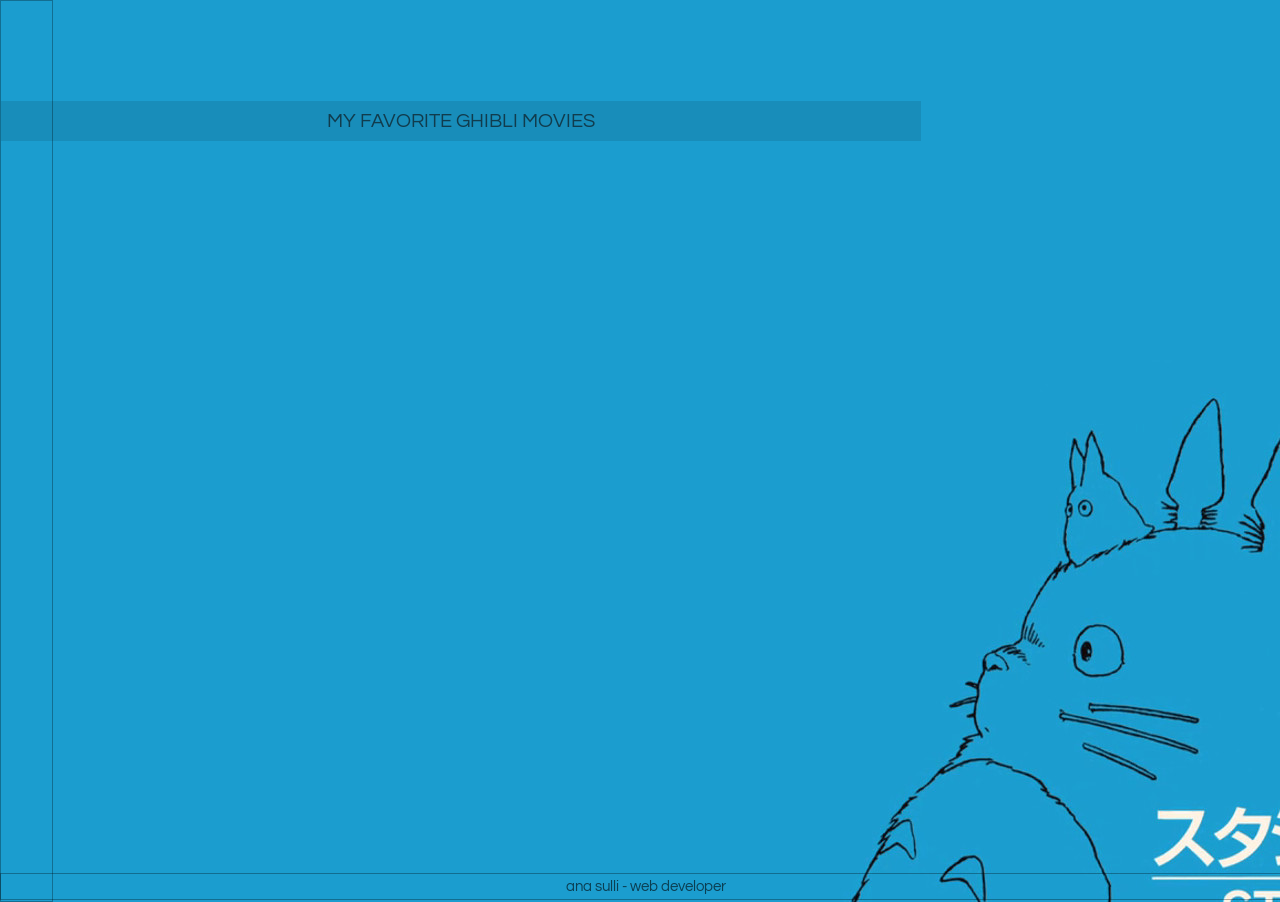
<file: exercicios/ana-sulli/projeto-casa/Ghibli/index.html>
<!DOCTYPE html>
<html lang="pt-br">

<head>
    <meta charset="UTF-8">
    <meta http-equiv="X-UA-Compatible" content="IE=edge">
    <meta name="viewport" content="width=device-width, initial-scale=1.0">
    <title>Ghibli movies</title>
    <script defer src="script.js"></script>
    <link rel="stylesheet" href="style.css">
</head>

<body>
    <header class="header-content">

        <h1>My favorite ghibli movies</h1>

    </header>
    <main id="demo">

    </main>

    <footer>
        Ana Sulli -
        Web Developer

    </footer>

</body>

</html>
</file>
<file: exercicios/ana-sulli/projeto-casa/Ghibli/style.css>
@import url('https://fonts.googleapis.com/css2?family=Questrial&display=swap');
@import url('https://fonts.googleapis.com/css2?family=Fasthand&display=swap');

body {

    background-color: black;
    background-image: url(/exercicios/ana-sulli/projeto-casa/Ghibli/img/444557\ \(1\).jpg);
}


.header-content {
   left: 0px;
    top: 0;
    width: 4%;
    height: 100%;
    background-color:transparent;
    text-align: center;
    border: 1px solid rgba(0, 0, 0, 0.3);
    position: absolute;
  
}



.header-content h1 {
    font-family: 'Questrial', sans-serif;
    font-size: 20px;
    padding: 10px;
    color: rgba(14, 25, 32, 0.7);
    text-transform: uppercase;
    font-weight: 300;
    background-color: rgba(0, 0, 0, 0.1);
    width: 100vh;
    margin-top: 100px;
}

#demo img {
    cursor: pointer;
    transition: all 0.5s;
    cursor: pointer;
    border-radius: 1em;
    justify-content: center;
    margin: 2em;
    height: 10em;

}

#demo img:hover {
    transform: scale(1.20);
    opacity: .7;
    border-radius: 0;
    box-shadow: 2px 2px 1px #000000;

}


main {
    top: 20%;
    font-family: 'Questrial', sans-serif;
    display: flex;
    margin: auto 0;
    flex-wrap: wrap;
    justify-content: center;
   
}

div {
    margin-bottom: 2em;
    margin-left: 2em;
    margin-top: 10%;
    align-items: center;
    display: flex;
    flex-direction: column;
    background-color: rgba(0, 0, 0, 0.1);
    justify-content: space-between;
    width: 180px;
    border: 1px solid rgba(255, 255, 255, 0.3);
    overflow-x: auto;
    transition: .3s;
}

div:hover {
    background-color: black;
    transform: scale(1.20);
    transition: .3s;
    border: 1px solid rgba(0, 0, 0, 0.3);
}



p {
    margin-bottom: 1em;
    align-items: center;
    text-align: center;
    color: azure;
    margin-right: 1em;
    margin-left: 1em;
    display: flex;
}

h2 {
    align-items: center;
    font-size: 12px;
    font-weight: 200;
    text-shadow: 0.1em 0.1em 0.2em rgb(70, 70, 70);
    text-transform: uppercase;
    color: rgb(176, 186, 175);
    text-align: center;
}

div:hover h2 {
    color: white;
}

footer {
    font-family: 'Questrial', sans-serif;
    font-size: 15px;
    padding: 5px;
    color: rgba(14, 25, 32, 0.7);
    position: fixed;
    left: 0;
    text-transform: lowercase;
    bottom: 0;
    width: 100%;
    color: rgba(0, 0, 0, 0.6);
    text-align: center;
    border: 1px solid rgba(0, 0, 0, 0.3);
    
}
</file>
